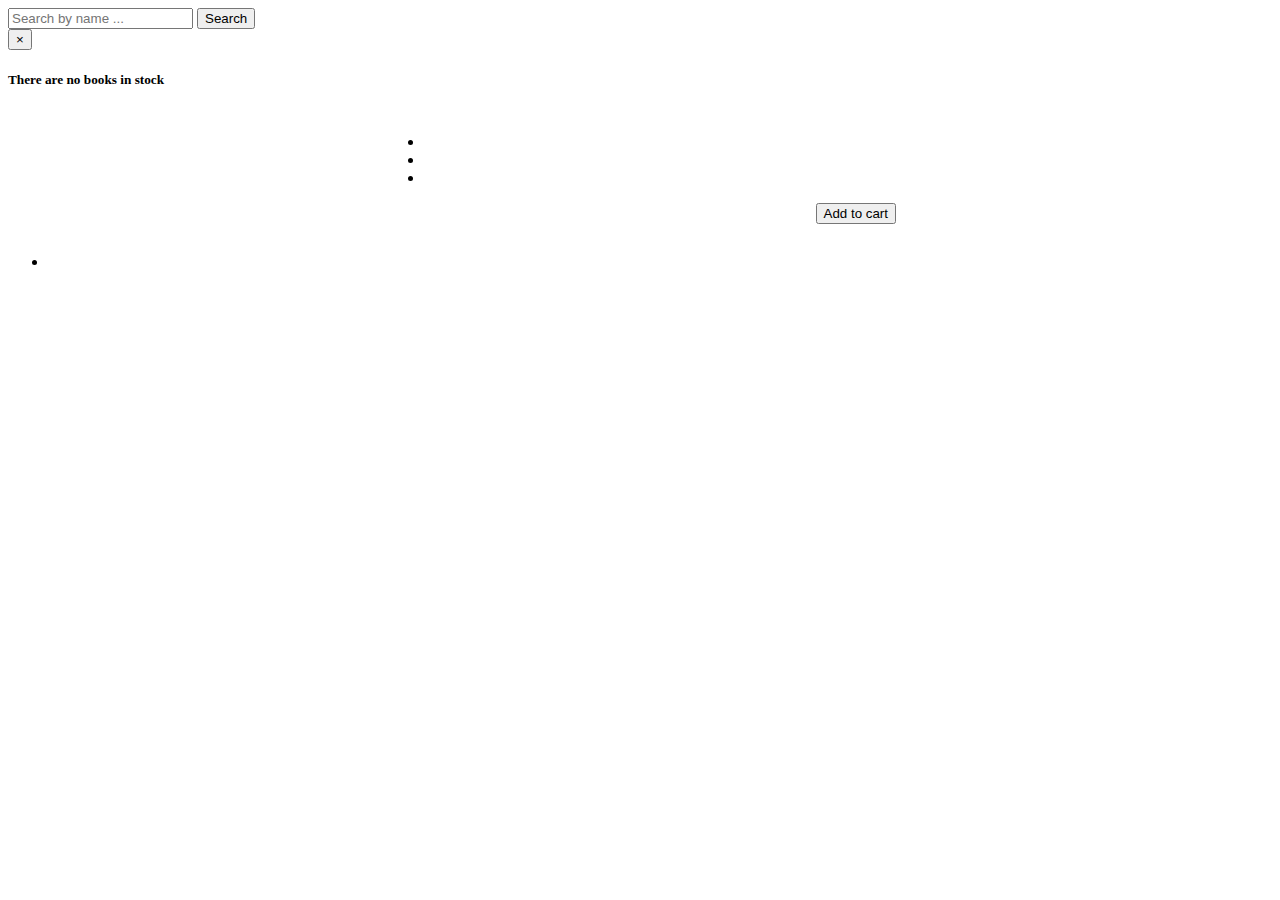
<file: bookstore_MVC/target/classes/templates/index.html>
<!DOCTYPE html>
<html xmlns:th="http://www.thymeleaf.org" lang="en">
<head th:replace="layout :: head"></head>

<body>
	<nav th:replace="layout :: header"></nav>

	<div class="container" id="main-content">
		<div class="row">
			<div class="col-6 no-padding">
				<form class="form-inline" action="#" th:action="@{/search}"
					method="get">
					<input class="form-control mr-sm-2" type="search" name="term"
						placeholder="Search by name ..." />
					<button class="btn btn-primary" type="submit">
						<i class="fa fa-search"></i> Search
					</button>
				</form>
			</div>
		</div>

		<div class="row mt-4">
			<div th:if="${successMessage}"
				class="col-12 alert alert-success alert-dismissible fade show"
				role="alert">
				<span th:text="${successMessage}"></span>
				<button type="button" class="close" data-dismiss="alert"
					aria-label="Close">
					<span aria-hidden="true">&times;</span>
				</button>
			</div>

			<th:block th:if="${#lists.isEmpty(bookPage.content)}">
				<h5>There are no books in stock</h5>
			</th:block>

			<th:block th:unless="${#lists.isEmpty(bookPage.content)}">
				<div class="card-deck"
					style="display: flex; justify-content: space-around; margin-top: 20px;">
					<div class="col-sm-6"
						style="max-width: 32rem; display: inline-block; width: 32rem;"
						th:each="book, iStat : ${bookPage.content}">
						<div class="card text-white bg-dark"
							style="width: 32rem; margin-bottom: 50px">
							<!-- <img class="card-img-top" src="..." alt="Card image cap"> -->
							<div class="card-body">
								<h5 class="card-title" th:text="${book.name}"></h5>
								<p class="card-text" th:text="${book.authors}"></p>
							</div>
							<ul class="list-group list-group-flush">
								<li class="list-group-item text-white bg-dark"
									th:text="${book.publisher}"></li>
								<li class="list-group-item text-white bg-dark"
									th:text="${book.publishedOn}"></li>
								<li class="list-group-item text-white bg-dark"
									th:text="${book.isbn}"></li>
							</ul>
							<div class="card-footer" style="display: inline">
								<i class="font-weight-bold align-middle"
									th:text="${book.price} + ' ' + 'RS'"></i>
								<form class="form-inline" style="float: right" action="#"
									th:action="@{/cart/add/{id}(id=${book.id})}" method="get">
									<button class="btn btn-success" type="submit">
										<i class="fa fa-plus-circle"></i> Add to cart
									</button>
								</form>
							</div>
						</div>
					</div>
				</div>
				<div th:if="${bookPage.totalPages > 0}" class="pagination"
					th:each="pageNumber : ${pageNumbers}">
					<nav aria-label="Page navigation example">
						<ul class="pagination">
							<li class="page-item font-weight-bold"><a
								th:href="@{/(size=${bookPage.size}, page=${pageNumber})}"
								th:text=${pageNumber} th:class="page-link"></a></li>
						</ul>
					</nav>
				</div>
			</th:block>
		</div>
	</div>

</body>
</html>
</file>
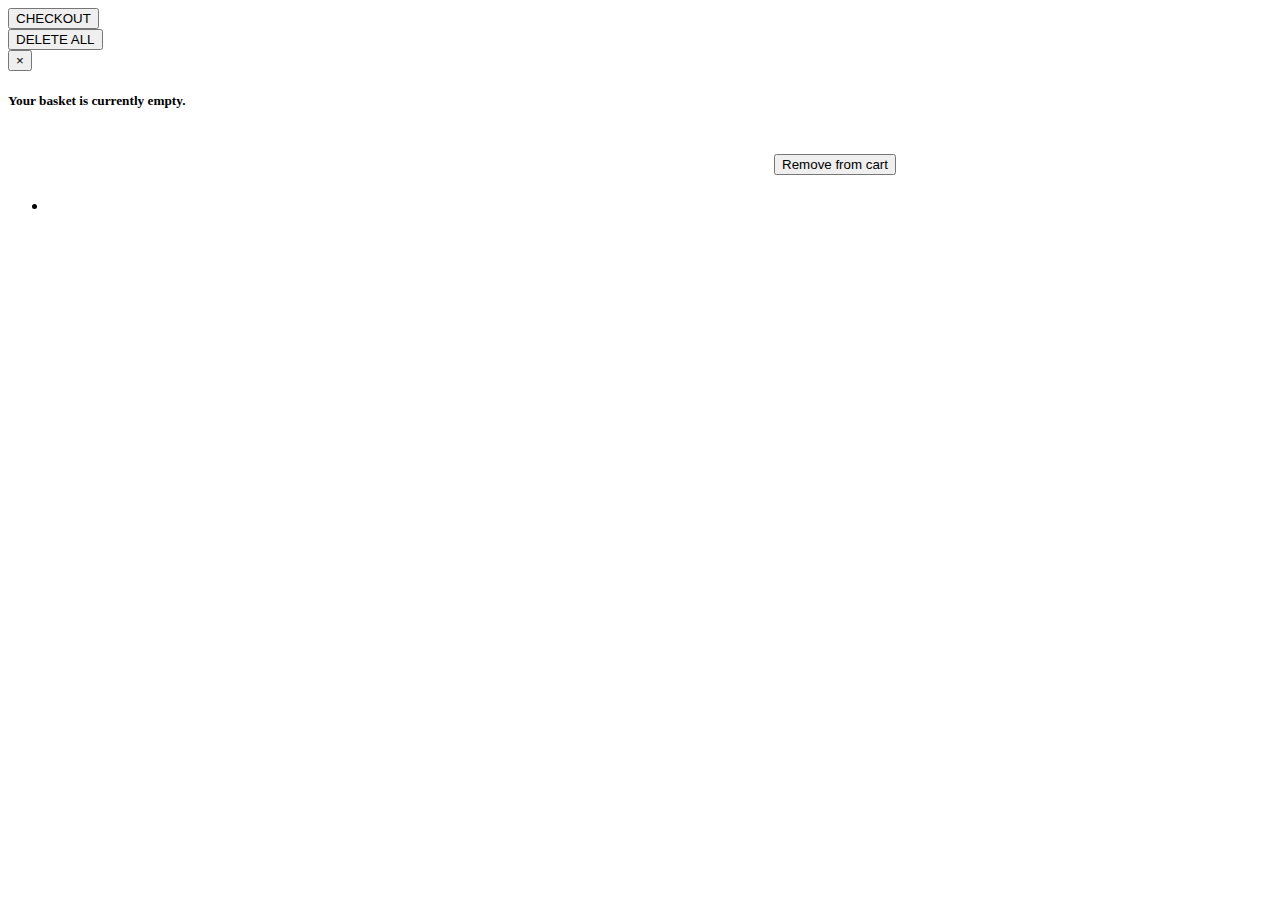
<file: bookstore_MVC/target/classes/templates/cart.html>
<!DOCTYPE html>
<html xmlns:th="http://www.thymeleaf.org" lang="en">
<head th:replace="layout :: head"></head>

<body>
	<nav th:replace="layout :: header"></nav>

	<div class="container" id="main-content">
		<div class="row h-100">
			<div class="col-4 no-padding">
				<form class="form-inline" action="/checkout" method="get">
					<button class="btn btn-primary" type="submit">
						<i class="fa fa-cart-arrow-down fa-bigger"></i> CHECKOUT
					</button>
				</form>
			</div>
			<div class="col-4 no-padding"
				style="display: flex; justify-content: center;"></div>
			<div class="col-4 no-padding">
				<form class="form-inline justify-content-end" action="#"
					th:action="@{/cart/remove/all}" method="get">
					<button class="btn btn-danger" type="submit">
						<i class="fa fa-trash-o fa-bigger"></i> DELETE ALL
					</button>
				</form>
			</div>
		</div>
		<div class="row mt-4">
			<div th:if="${successMessage}"
				class="col-12 alert alert-success alert-dismissible fade show"
				role="alert">
				<span th:text="${successMessage}"></span>
				<button type="button" class="close" data-dismiss="alert"
					aria-label="Close">
					<span aria-hidden="true">&times;</span>
				</button>
			</div>

			<th:block th:if="${#lists.isEmpty(cart)}">
				<h5>Your basket is currently empty.</h5>
			</th:block>

			<th:block th:unless="${#lists.isEmpty(cart)}">
				<div class="card-deck"
					style="display: flex; justify-content: space-around; margin-top: 20px;">
					<div class="col-sm-6"
						style="max-width: 32rem; display: inline-table; width: 32rem;"
						th:each="book, iStat : ${cart}">
						<div class="card text-white bg-dark"
							style="width: 32rem; margin-bottom: 50px">
							<!-- <img class="card-img-top" src="..." alt="Card image cap"> -->
							<div class="card-body">
								<h5 class="card-title" th:text="${book.name}"></h5>
								<p class="card-text" th:text="${book.authors}"></p>
							</div>
							<div class="card-footer" style="display: inline">
								<i class="font-weight-bold align-middle"
									th:text="${book.price} + ' ' + 'RS'"></i>
								<form class="form-inline" style="float: right" action="#"
									th:action="@{/cart/remove/{id}(id=${book.id})}" method="get">
									<button class="btn btn-danger" type="submit">
										<i class="fa fa-minus-circle"></i> Remove from cart
									</button>
								</form>
							</div>
						</div>
					</div>
				</div>
				<div th:if="${bookPage.totalPages > 0}" class="pagination"
					th:each="pageNumber : ${pageNumbers}">
					<nav aria-label="Page navigation example">
						<ul class="pagination">
							<li class="page-item font-weight-bold"><a
								th:href="@{/(size=${bookPage.size}, page=${pageNumber})}"
								th:text=${pageNumber} th:class="page-link"></a></li>
						</ul>
					</nav>
				</div>
			</th:block>
		</div>
	</div>

	<footer th:replace="layout :: footer"></footer>
</body>
</html>
</file>
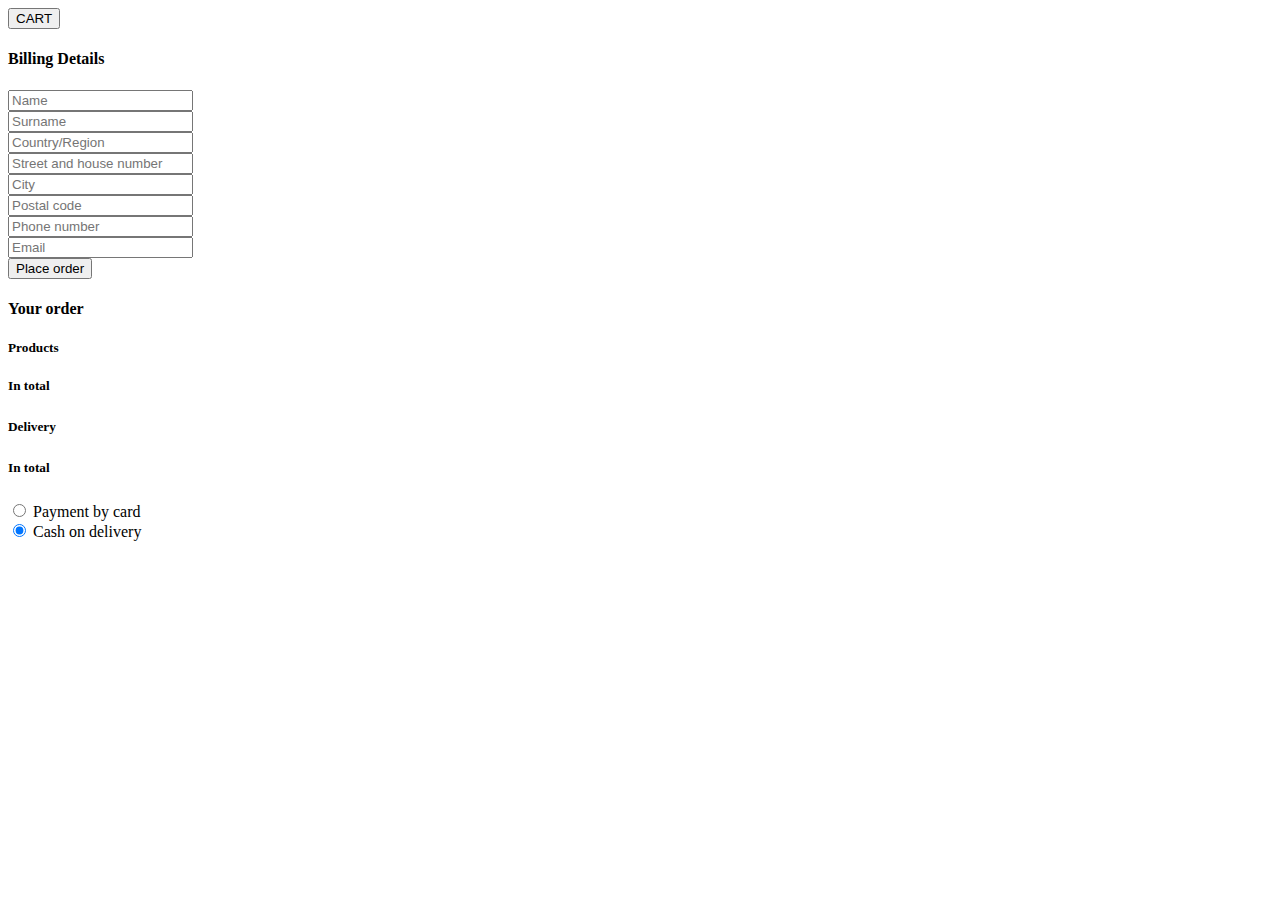
<file: bookstore_MVC/target/classes/templates/checkout.html>
<!DOCTYPE html>
<html xmlns:th="http://www.thymeleaf.org" lang="en">
<head th:replace="layout :: head"></head>

<body>
	<nav th:replace="layout :: header"></nav>

	<div class="container" id="main-content">

		<div class="row">
			<div class="col-3 no-padding mb-5">
				<form class="form-inline" action="/cart" method="get">
					<button class="btn btn-primary" type="submit">
						<i class="fa fa-cart-shopping fa-bigger"></i> CART
					</button>
				</form>
			</div>
			<div class="col-3 no-padding"></div>
			<div class="col-3 no-padding"></div>
		</div>

		<div class="row">
			<div class="col">
				<form action="#" th:action="@{/checkout/placeOrder}"
					th:object="${customer}" method="post">
					<h4 class="text-center">Billing Details</h4>

					<input type="hidden" th:field="*{id}" />

					<div class="row">
						<div class="form-group col">
							<input class="form-control" type="text" placeholder="Name"
								th:field="*{name}" th:errorclass="field-error" /> <em
								th:if="${#fields.hasErrors('name')}" th:errors="*{name}"></em>
						</div>

						<div class="form-group col">
							<input class="form-control" type="text" placeholder="Surname"
								step="any" th:field="*{surname}" th:errorclass="field-error" />
							<em th:if="${#fields.hasErrors('surname')}"
								th:errors="*{surname}"></em>
						</div>
					</div>

					<div class="form-group">
						<input class="form-control" type="text"
							placeholder="Country/Region" th:field="*{countryRegion}"
							th:errorclass="field-error" /> <em
							th:if="${#fields.hasErrors('countryRegion')}"
							th:errors="*{countryRegion}"></em>
					</div>

					<div class="form-group">
						<input class="form-control" type="text"
							placeholder="Street and house number"
							th:field="*{streetAndHouseNumber}" th:errorclass="field-error" />
						<em th:if="${#fields.hasErrors('streetAndHouseNumber')}"
							th:errors="*{streetAndHouseNumber}"></em>
					</div>

					<div class="form-group">
						<input class="form-control" type="text" placeholder="City"
							th:field="*{city}" th:errorclass="field-error" /> <em
							th:if="${#fields.hasErrors('city')}" th:errors="*{city}"></em>
					</div>

					<div class="form-group">
						<input class="form-control" type="text" placeholder="Postal code"
							th:field="*{postalCode}" th:errorclass="field-error" /> <em
							th:if="${#fields.hasErrors('postalCode')}"
							th:errors="*{postalCode}"></em>
					</div>

					<div class="form-group">
						<input class="form-control" type="text" placeholder="Phone number"
							th:field="*{phoneNumber}" th:errorclass="field-error" /> <em
							th:if="${#fields.hasErrors('phoneNumber')}"
							th:errors="*{phoneNumber}"></em>
					</div>
					<div class="form-group">
						<input class="form-control" type="text" placeholder="Email"
							th:field="*{email}" th:errorclass="field-error" /> <em
							th:if="${#fields.hasErrors('email')}" th:errors="*{email}"></em>
					</div>

					<div class="form-group">
						<button type="submit" class="btn btn-block btn-primary">
							<i class="fa fa-regular fa-cart-circle-check"></i> Place order
						</button>
					</div>
				</form>
			</div>
			<div class="col">
				<h4 class="text-center">Your order</h4>
				<div class="row">
					<div class="col">
						<h5>Products</h5>
						<tr th:each="book: ${productsInCart}">
							<div>
								<td th:text="${book.name}" />
							</div>
						</tr>
					</div>
					<div class="col">
						<h5>In total</h5>
						<tr th:each="book: ${productsInCart}">
							<div>
								<td th:text="${book.price}" />
							</div>
						</tr>
					</div>
				</div>
				<div class="row" style="margin-top: 25px;">
					<div class="col">
						<h5>Delivery</h5>
					</div>
					<div class="col">
						<h5 th:text="|${shippingCosts} RS|"></h5>
					</div>
				</div>
				<div class="row" style="margin-top: 25px;">
					<div class="col">
						<h5>In total</h5>
					</div>
					<div class="col">
						<h5 th:text="|${totalPrice} RS|"></h5>
					</div>
				</div>
				<div class="row" style="margin-top: 25px;">
					<div class="col">
						<div class="form-check">
							<input class="form-check-input" type="radio" name="payment"
								id="radioOption1" value="card"> <label
								class="form-check-label" for="card"> Payment by card </label>
						</div>
					</div>
					<div class="col">
						<div class="form-check">
							<input class="form-check-input" type="radio" name="payment"
								id="radioOption2" value="cash" checked> <label
								class="form-check-label" for="cash"> Cash on delivery </label>
						</div>
					</div>
				</div>
			</div>
		</div>
	</div>
</body>
</html>
</file>
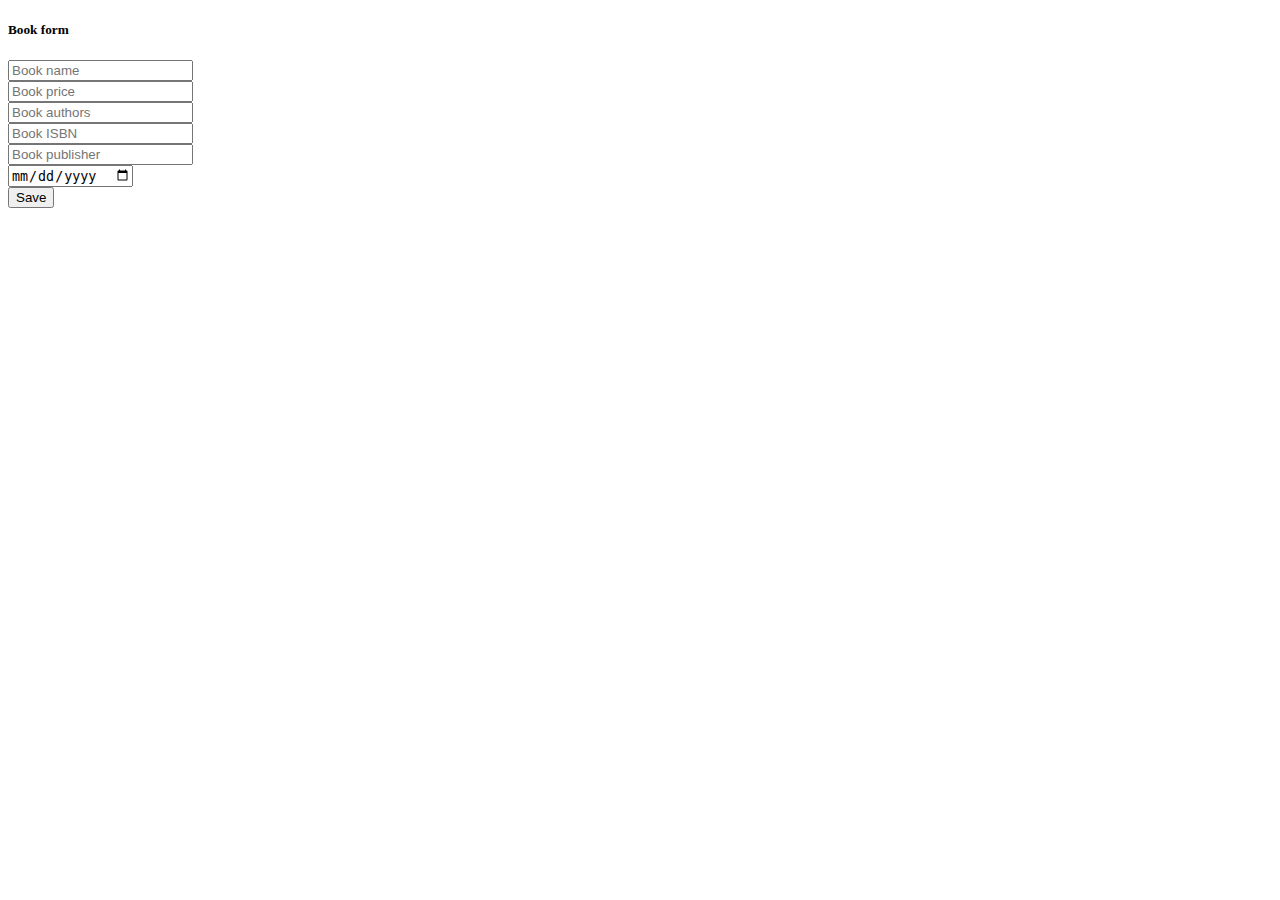
<file: bookstore_MVC/target/classes/templates/form.html>
<!DOCTYPE html>
<html xmlns:th="http://www.thymeleaf.org" lang="en">
<head th:replace="layout :: head"></head>

<body>
	<nav th:replace="layout :: header"></nav>

	<div class="container" id="main-content">
		<div class="row d-flex justify-content-center">
			<form style="min-width: 300px;" action="#" th:action="@{/book/save}"
				th:object="${book}" method="post">
				<h5 class="text-center">Book form</h5>

				<input type="hidden" th:field="*{id}" />

				<div class="form-group">
					<input class="form-control" type="text" placeholder="Book name"
						th:field="*{name}" th:errorclass="field-error" /> <em
						th:if="${#fields.hasErrors('name')}" th:errors="*{name}"></em>
				</div>

				<div class="form-group">
					<input class="form-control" type="number" placeholder="Book price"
						step="any" th:field="*{price}" th:errorclass="field-error" /> <em
						th:if="${#fields.hasErrors('price')}" th:errors="*{price}"></em>
				</div>

				<div class="form-group">
					<input class="form-control" type="text" placeholder="Book authors"
						th:field="*{authors}" th:errorclass="field-error" /> <em
						th:if="${#fields.hasErrors('authors')}" th:errors="*{authors}"></em>
				</div>

				<div class="form-group">
					<input class="form-control" type="text" placeholder="Book ISBN"
						th:field="*{isbn}" th:errorclass="field-error" /> <em
						th:if="${#fields.hasErrors('isbn')}" th:errors="*{isbn}"></em>
				</div>

				<div class="form-group">
					<input class="form-control" type="text"
						placeholder="Book publisher" th:field="*{publisher}"
						th:errorclass="field-error" /> <em
						th:if="${#fields.hasErrors('publisher')}" th:errors="*{publisher}"></em>
				</div>

				<div class="form-group">
					<input class="form-control" type="date"
						placeholder="Book published on" th:field="*{publishedOn}"
						th:errorclass="field-error" /> <em
						th:if="${#fields.hasErrors('publishedOn')}"
						th:errors="*{publishedOn}"></em>
				</div>

				<div class="form-group">
					<button type="submit" class="btn btn-block btn-primary">
						<i class="fa fa-save"></i> Save
					</button>
				</div>
			</form>
		</div>
	</div>

</body>
</html>
</file>
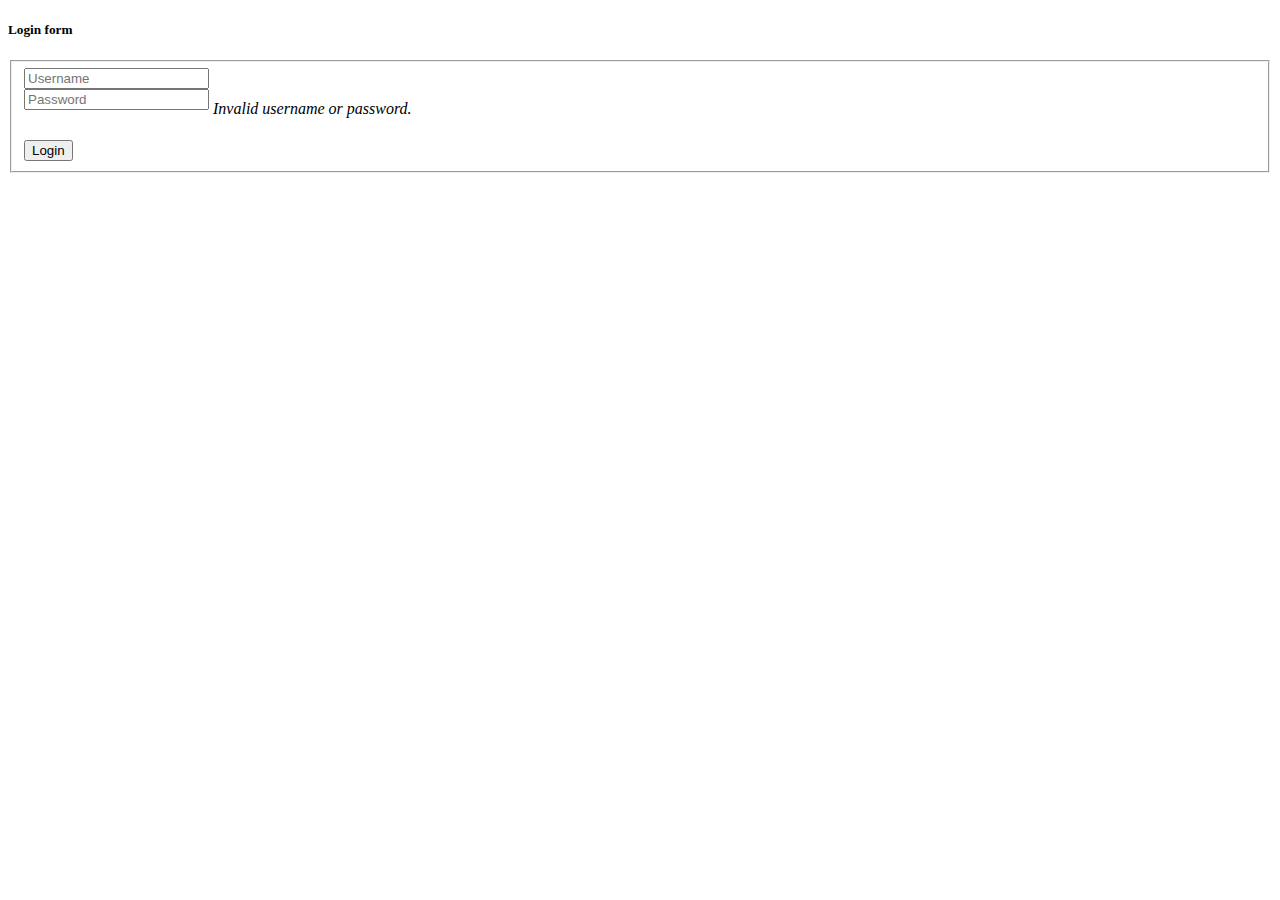
<file: bookstore_MVC/target/classes/templates/login.html>
<!DOCTYPE html>
<html xmlns:th="http://www.thymeleaf.org" lang="en">
<head th:replace="layout :: head"></head>

<body>
	<nav th:replace="layout :: header"></nav>

	<div class="container" id="main-content" tiles:fragment="content">
		<div class="row d-flex justify-content-center">
			<form style="min-width: 300px;" name="f" th:action="@{/login}"
				method="post">
				<h5 class="text-center">Login form</h5>
				<fieldset>
					<div class="form-group">
						<input class="form-control" type="text" id="username"
							name="username" placeholder="Username" />
					</div>

					<div class="form-group">
						<input class="form-control" type="password" id="password"
							name="password" placeholder="Password" /> <em
							style="position: relative; top: 10px;" th:if="${param.error}">Invalid
							username or password.</em>
					</div>

					<div class="form-group" style="margin-top: 30px;">
						<button type="submit" class="btn btn-block btn-primary">
							<i class="fa fa-key"></i> Login
						</button>
					</div>
				</fieldset>
				<input type="hidden" name="${_csrf.parameterName}"
					value="${_csrf.token}" />
			</form>
		</div>
	</div>

</body>
</html>
</file>
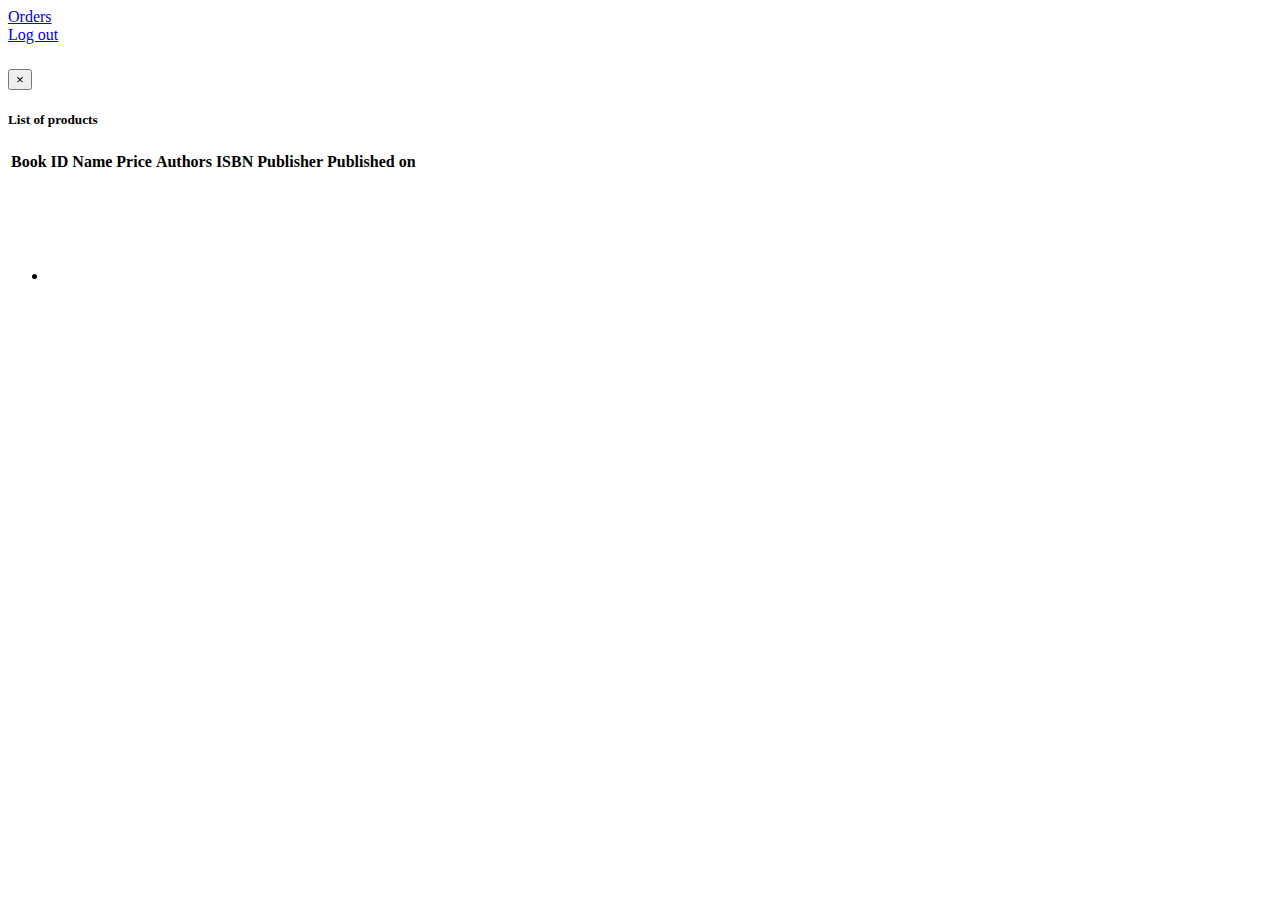
<file: bookstore_MVC/target/classes/templates/order.html>
<!DOCTYPE html>
<html xmlns:th="http://www.thymeleaf.org" lang="en">
<head th:replace="layout :: head"></head>

<body>
	<nav th:replace="layout :: header"></nav>

	<div class="container" id="main-content">
		<div class="row">
			<div class="col-6 no-padding">
				<a href="#" th:href="@{/orders}" class="btn btn-info float-right">
					<i class="fa fa-list-ul"></i> Orders
				</a>
			</div>
			<div class="col-6 no-padding">
				<a href="#" th:href="@{/logout}" class="btn btn-danger float-right">
					<i class="fa fa-key"></i> Log out
				</a>
			</div>
		</div>
		<div class="card text-center text-white bg-dark"
			style="margin-top: 25px; margin-bottom: 25px;"
			th:object="${customer}">
			<div class="card-header" th:text="${customer?.id}"></div>
			<div class="card-body">
				<h5 class="card-title"
					th:text="|${customer?.name}   ${customer?.surname}|"></h5>
				<p class="card-text"
					th:text="|${customer?.countryRegion}, ${customer?.streetAndHouseNumber}   ${customer?.postalCode}   ${customer?.city}|"></p>
			</div>
			<div class="card-footer"
				th:text="|${customer?.phoneNumber}, ${customer?.email}|"></div>
		</div>
		<div class="row mt-4">
			<div th:if="${successMessage}"
				class="col-12 alert alert-success alert-dismissible fade show"
				role="alert">
				<span th:text="${successMessage}"></span>
				<button type="button" class="close" data-dismiss="alert"
					aria-label="Close">
					<span aria-hidden="true">&times;</span>
				</button>
			</div>

			<th:block th:unless="${#lists.isEmpty(books)}">
				<div class="table-responsive">
					<h5>List of products</h5>
					<table class="table table-striped table-dark text-nowrap">
						<thead>
							<tr>
								<th>Book ID</th>
								<th>Name</th>
								<th>Price</th>
								<th>Authors</th>
								<th>ISBN</th>
								<th>Publisher</th>
								<th>Published on</th>
							</tr>
						</thead>
						<tbody>
							<tr th:each="book : ${books}">
								<td th:text="${book.id}">
								<td th:text="${book?.name}"></td>
								<td th:text="${book?.price}"></td>
								<td th:text="${book?.authors}"></td>
								<td th:text="${book?.isbn}"></td>
								<td th:text="${book?.publisher}"></td>
								<td th:text="${book?.publishedOn}"></td>
							</tr>
						</tbody>
					</table>
					<h5>&nbsp;</h5>
				</div>
				<div style="margin-top: 50px;" th:if="${orderPage.totalPages > 0}"
					class="pagination" th:each="pageNumber : ${pageNumbers}">
					<nav aria-label="Page navigation example">
						<ul class="pagination">
							<li class="page-item font-weight-bold"><a
								th:href="@{/orders(size=${orderPage.size}, page=${pageNumber})}"
								th:text=${pageNumber} th:class="page-link"></a></li>
						</ul>
					</nav>
				</div>
			</th:block>
			<div class="col-4 no-padding"></div>
		</div>
	</div>

</body>
</html>
</file>
